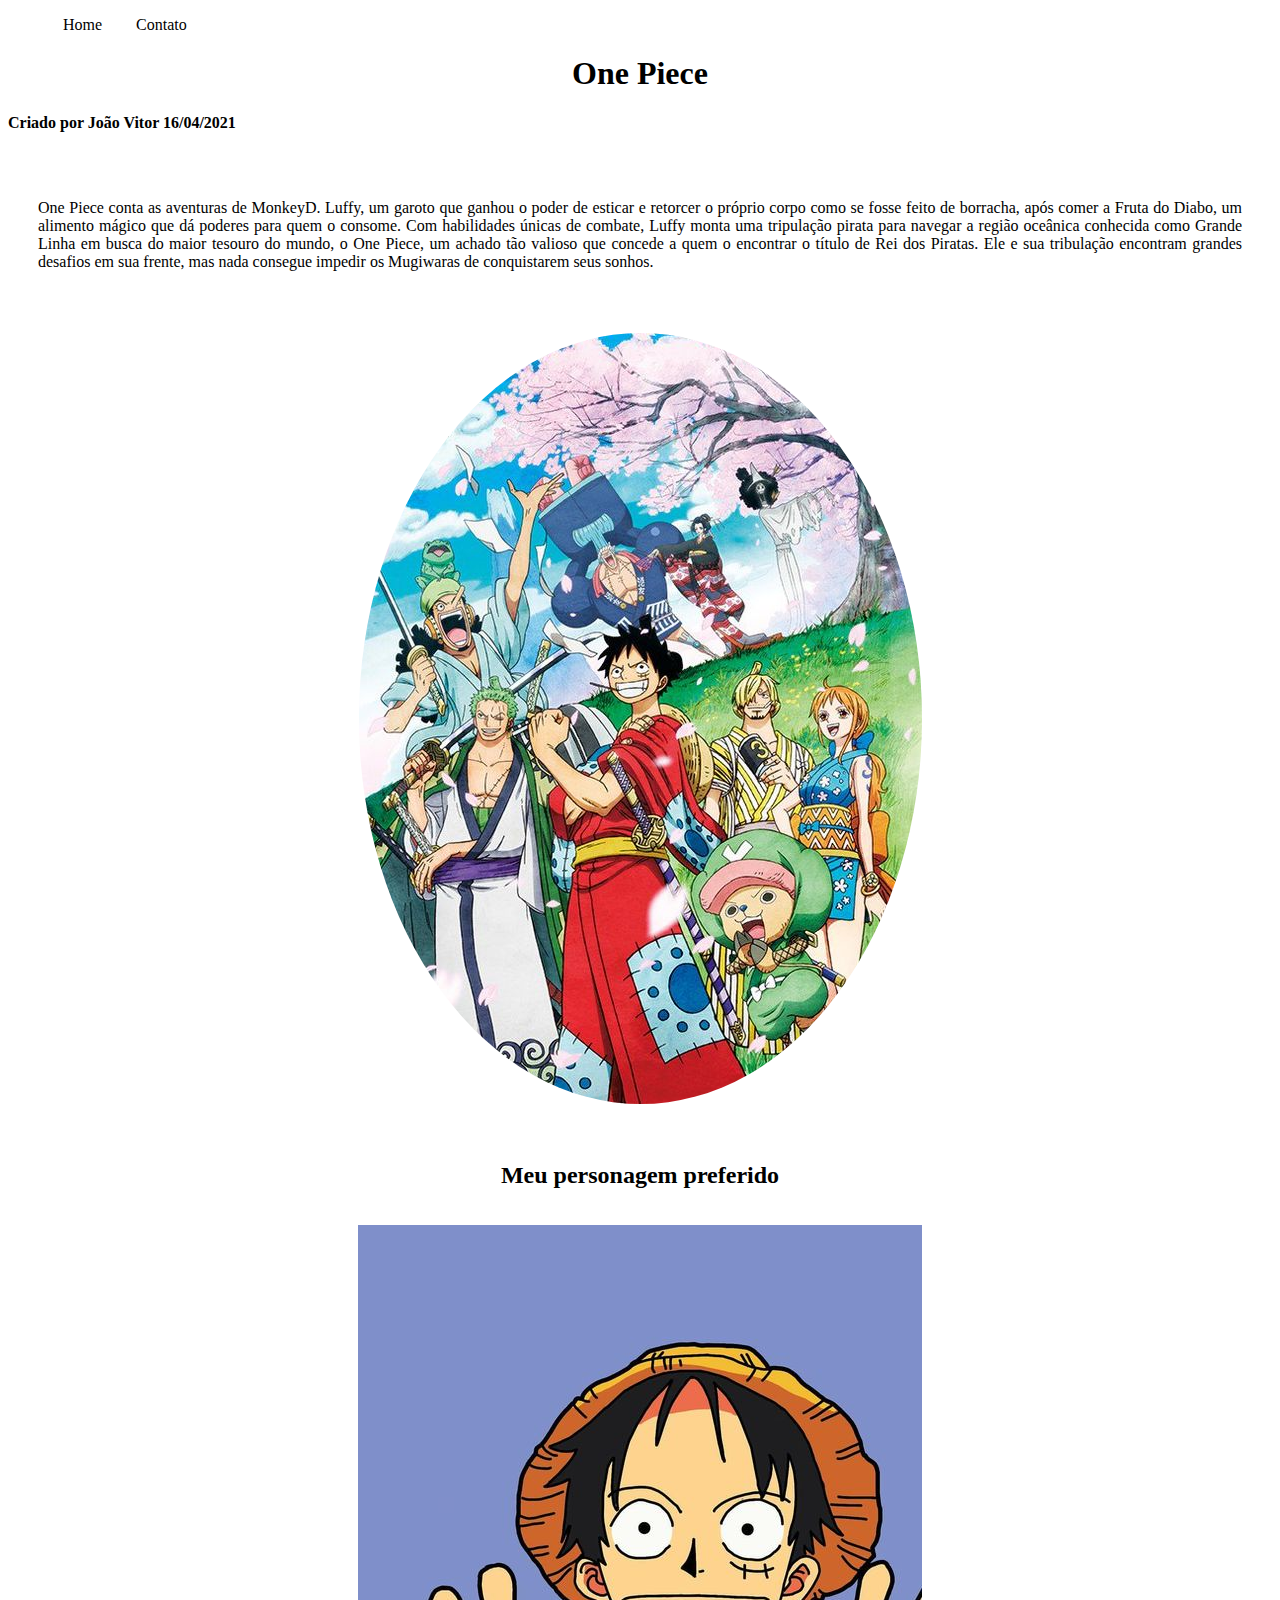
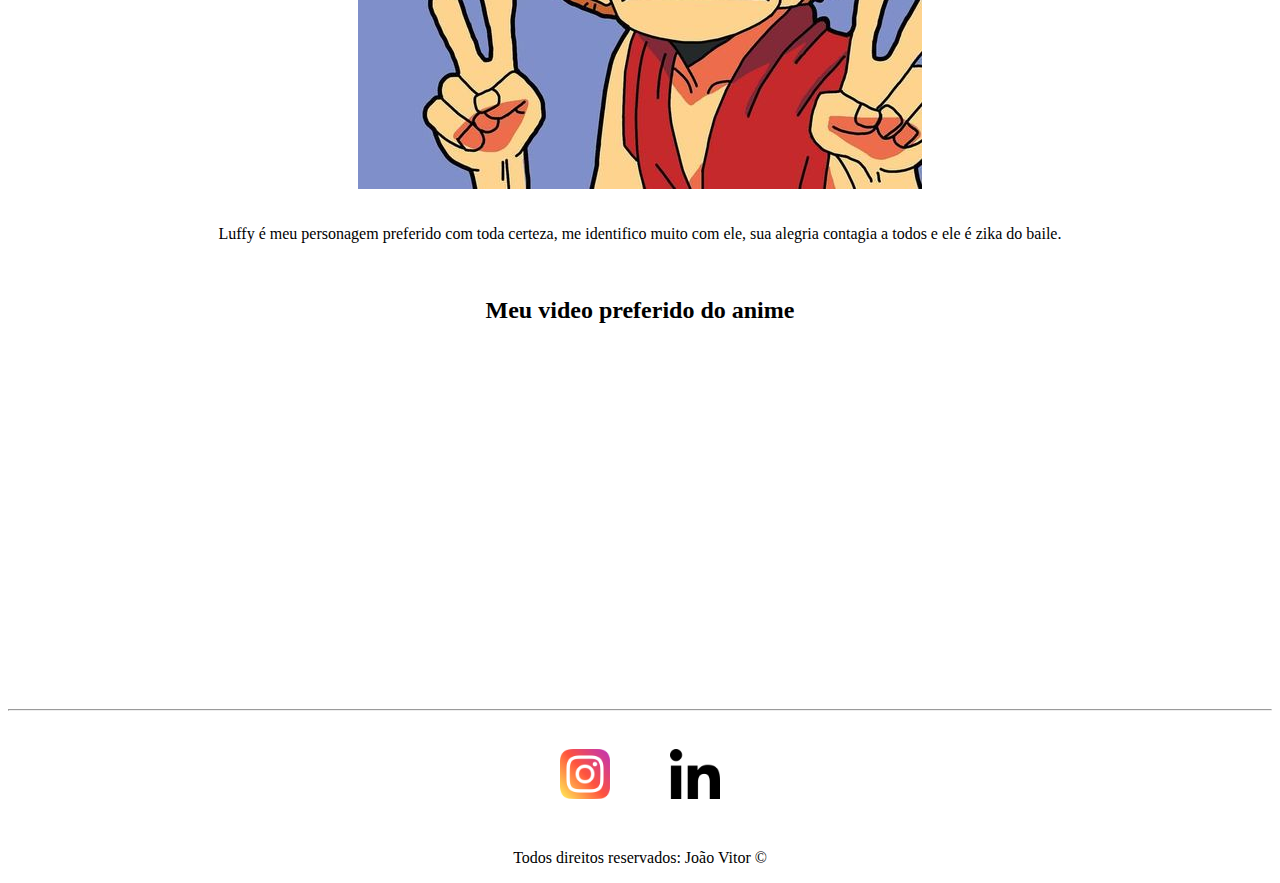
<file: index.html>
<!DOCTYPE html>
<html lang="en">
<head>
    <meta charset="UTF-8">
    <meta http-equiv="X-UA-Compatible" content="IE=edge">
    <meta name="viewport" content="width=device-width, initial-scale=1.0">
    <title>Meu Anime Favorito</title>
    <link rel="stylesheet" href="assets/css/style.css">
    </style>
</head>
<body>
    <ul id="menu"> 
        <li>
            <a href="index.html">Home</a>
        </li>
        <li>
            <a href="contato.html">Contato</a>
        </li>
    </ul>

    <h1 class="center">One Piece</h1>
        <h4>Criado por João Vitor 16/04/2021</h4>

    <div class="container">
        <div class="p-30">
            <p class="justify">
        
                One Piece conta as aventuras de MonkeyD. Luffy, um garoto que ganhou o poder de esticar e retorcer o próprio corpo como se fosse feito de borracha, após comer a Fruta do Diabo, um alimento mágico que dá poderes para quem o consome. 
        
                Com habilidades únicas de combate, Luffy monta uma tripulação pirata para navegar a região oceânica conhecida como Grande Linha em busca do maior tesouro do mundo, o One Piece, um achado tão valioso que concede a quem o encontrar o título de Rei dos Piratas.
        
                Ele e sua tribulação encontram grandes desafios em sua frente, mas nada consegue impedir os Mugiwaras de conquistarem seus sonhos. 
            </p>
        </div>

        <div>
            <p>
                <img class="br-50" src="assets/img/foto one piece pinterest.jpg" alt="Foto do anime">
            </p>
        </div>

        <p>

        </p>
    </div>
    <br>
    <h2 class="center">Meu personagem preferido </h2>

    <div class="container">
        <p>
            <img src="assets/img/foto do luffy.jpg" alt="Luffy">
        </p>
    </div>
    
    <p class="center">
        Luffy é meu personagem preferido com toda certeza, me identifico muito com ele, sua alegria contagia a todos e ele é zika do baile.
    </p>
    <p>

    </p>
    <br>
    <h2 class="center">Meu video preferido do anime</h2>
    <div class="container mb-50">
    <iframe 
    width="560" 
    height="315" 
    src="https://www.youtube.com/embed/6aQ_5jyamoU" 
    title="YouTube video player" 
    frameborder="0" 
    allow="accelerometer; autoplay; clipboard-write; encrypted-media; gyroscope; picture-in-picture" 
    allowfullscreen
     ></iframe>
    </div>
    
    <hr>
    <footer>
        <div class="container">
            <a href="https://www.instagram.com/jucaav/?hl=pt-br" target="_blank">
                <img class="tm-social p-30" src="assets/img/instagram.png" alt="Logo do instagram">
            </a>

            <a href="https://www.linkedin.com/in/jo%C3%A3o-vitor-de-paula-597a45207/" target="_blank">
                <img class="tm-social p-30" src="assets/img/linkedin.png" alt="Logo do Linkedin">
            </a>

        </div>

        <p class="center">
            Todos direitos reservados: João Vitor &copy;
        </p>
    </footer>

</body>
</html>
</file>
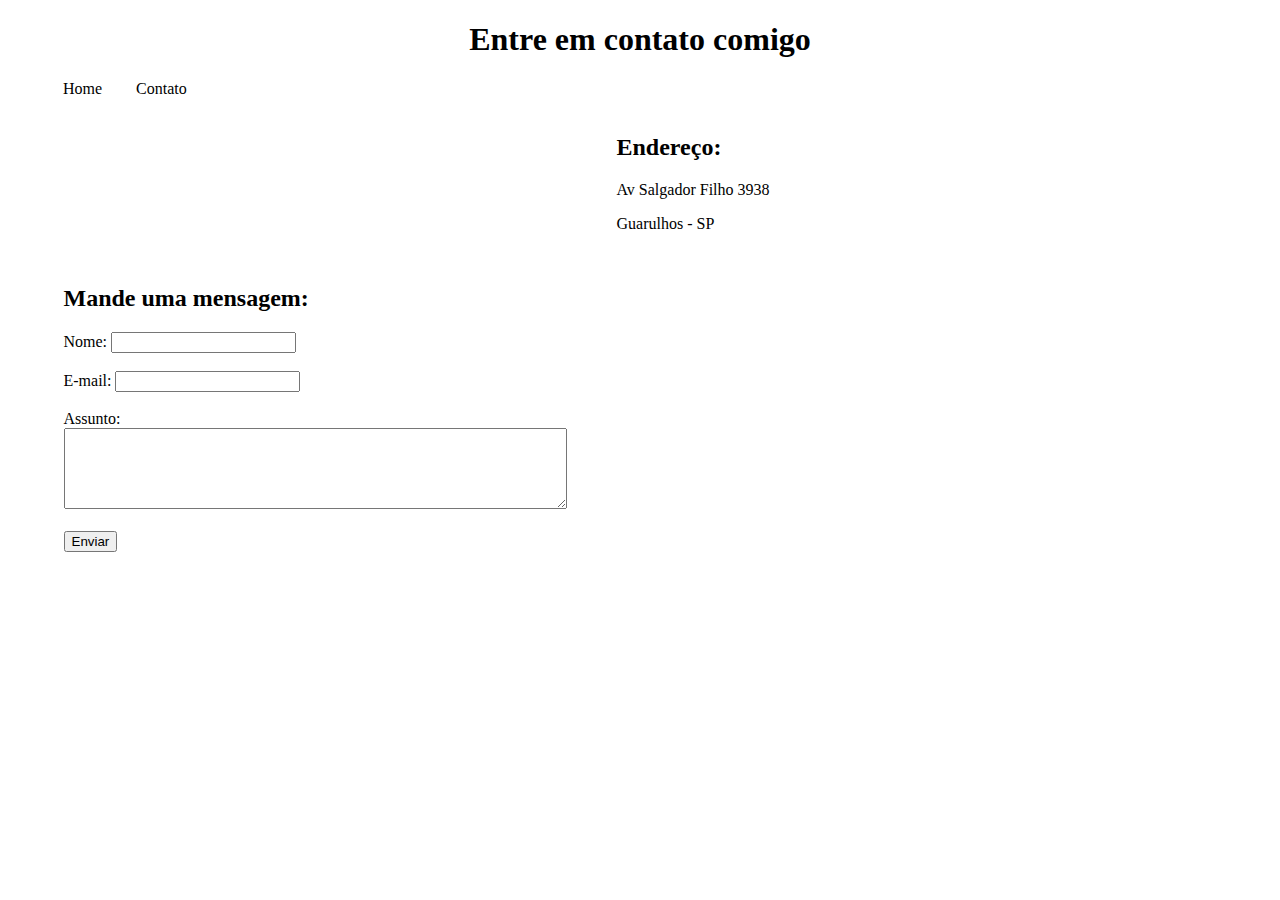
<file: contato.html>
<!DOCTYPE html>
<html lang="en">
<head>
    <meta charset="UTF-8">
    <meta http-equiv="X-UA-Compatible" content="IE=edge">
    <meta name="viewport" content="width=device-width, initial-scale=1.0">
    <title>Contato</title>
    <link rel="stylesheet" href="assets/css/style.css">
    </style>
</head>
<body>

    <h1 class="center">Entre em contato comigo</h1>

    <ul id="menu">
        <li>
            <a href="index.html">Home</a>
        </li>
        <li>
            <a href="contato.html">Contato</a>
        </li>
    </ul>

    <div class="container">
        <div>
            <h2>Mande uma mensagem:</h2>
            <form>
                <label for="nome">Nome:</label>
                <input type="text"id="nome">
                <br>
                <br>
                <label for="email">E-mail:</label>
                <input type="email"id="email">
                <br>
                <br>
                <label for="assunto">Assunto:</label> <br>
                <textarea name="assunto" id="assunto" cols="60" rows="5"></textarea>
                <br>
                <br><button>Enviar</button>
        </div>
            <div class="ml-50">
                <h2>Endereço:</h2>

            <p>Av Salgador Filho 3938</p>
            <P>Guarulhos - SP</P>

        <iframe src="https://www.google.com/maps/embed?pb=!1m18!1m12!1m3!1d1830.3531083801413!2d-46.53606329208024!3d-23.434977396186436!2m3!1f0!2f0!3f0!3m2!1i1024!2i768!4f13.1!3m3!1m2!1s0x94cef4de2df2a9c9%3A0xe2d9845efd350274!2sAv.%20Salgado%20Filho%2C%203938%20-%20Centro%2C%20Guarulhos%20-%20SP%2C%2007115-000!5e0!3m2!1spt-BR!2sbr!4v1618585129542!5m2!1spt-BR!2sbr" 
        width="600" 
        height="450" 
        style="border:0;" 
        allowfullscreen="" 
         loading="lazy"
        ></iframe>
        </form>
            </div>

    </div>



</body>
</html>
</file>
<file: assets/css/style.css>
/*
    Estilos da pagina index.html
*/
.center {
    text-align: center;
}


.container {
    display: flex;
    flex-flow: row wrap;
    justify-content: center;
    align-items: center;
}

#menu li {
    display: inline;
    padding: 15px;
}

#menu li a {
    text-decoration: none;
    color: black;
}

#menu li a:hover {
    color: gray;
}

.p-30 {
    padding: 30px;
}

.br-50 {
    border-radius: 50%;
}
 
.tm-social  {
    width: 50px;
    height: 50px;
}

.justify {
    text-align: justify;
}

.mb-50{
    margin-bottom: 50px;
}

/*
    Estilos da pagina contato.html
*/

.ml-50 {
    margin-left: 50px;
}
</file>
